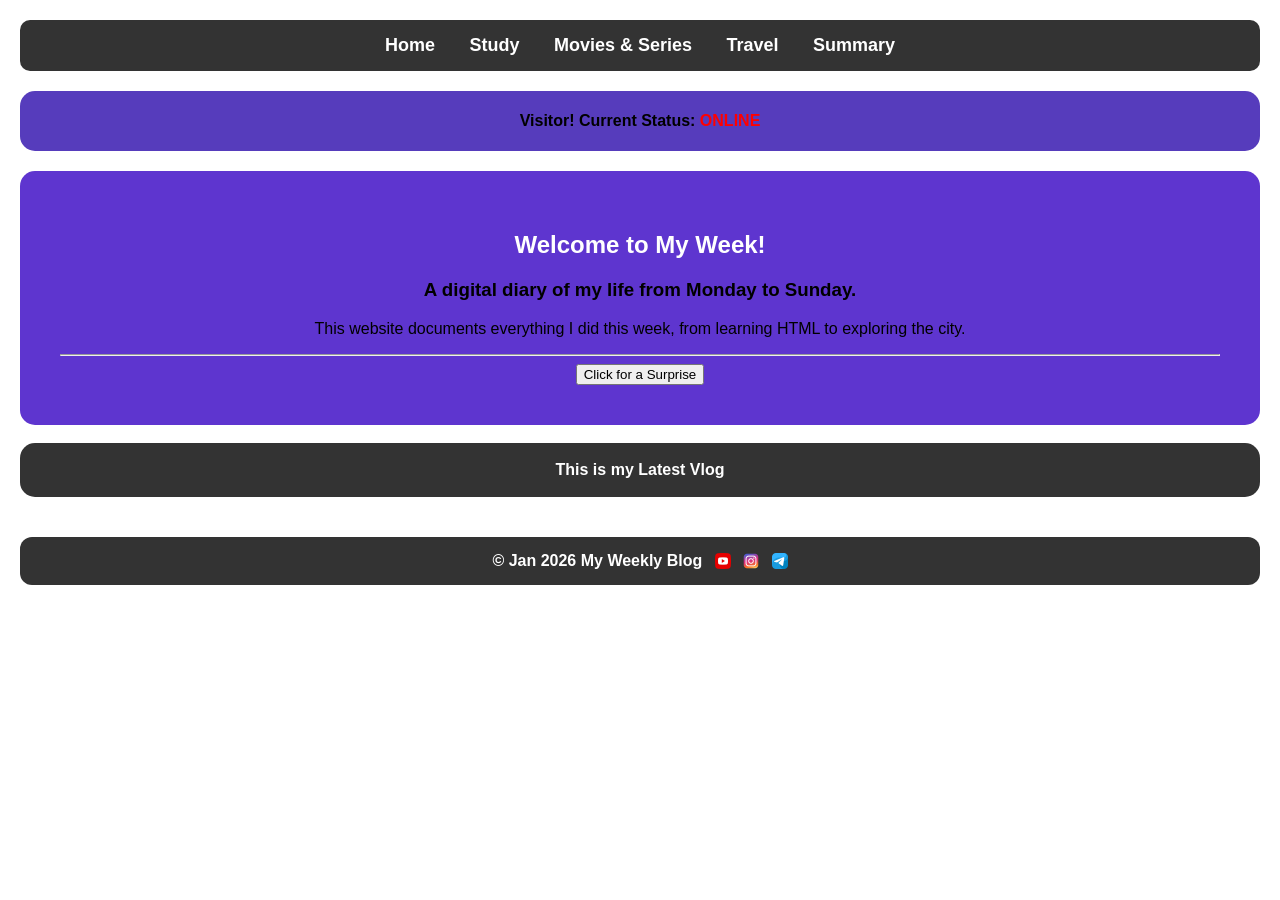
<file: index.html>
<!DOCTYPE html>
<html lang="en">
<head>
    <meta charset="UTF-8">
    <meta name="viewport" content="width=device-width, initial-scale=1.0">
    <title>My Week - Home</title>
    <style>
        body { font-family: Arial, sans-serif; background-image: url("https://img.freepik.com/free-vector/modern-desktop-background-geometric-blue-design-vector_53876-135923.jpg?semt=ais_hybrid&w=740&q=80");
         margin: 0; padding: 20px; text-align: center; }
        nav { background-color: #333; padding: 15px; border-radius: 10px; margin-bottom: 20px; }
        nav a { color: white; text-decoration: none; margin: 0 15px; font-size: 18px; font-weight: bold; }
        nav a:hover { color: #ffeb3b; }
        h1 { color: #ffffff; }
       .content { background-color: lch(35.62% 88.12 302.48); padding: 40px; border-radius: 15px; }
        
        blink { animation: blinker 1s linear infinite; font-weight: bold; color: red; }
        @keyframes blinker { 50% { opacity: 0; } }

        .footer-nav {
            background-color: #333;        
            padding: 15px;
            border-radius: 12px;
            margin-top: 40px;
            text-align: center;
       }

        .footer-nav p {
            color: white;
            font-size: 16px;
            margin: 0;
            font-weight: bold;
      }

        .vlog-container {
            display: flex;
            justify-content: center;
            margin-top: 25px;
        }

        .vlog-container video {         
            border-radius: 15px;
            border: 3px solid #333;
            box-shadow: 0 8px 20px rgba(0,0,0,0.25);
            transition: transform 0.4s ease, box-shadow 0.4s ease;
            cursor: pointer;
        }

        .vlog-container video:hover {
            transform: scale(1.05);
            box-shadow: 0 12px 30px rgba(0,0,0,0.5);
         }

        .social-icon {
            width: 1em;
            height: 1em;
            margin-left: 8px;
            vertical-align: middle;
            cursor: pointer;
            transition: transform 0.3s ease;
        }

        .status-banner {
            background-color: #563cbc;
            padding: 5px;
            border-radius: 15px;
            margin-bottom: 20px;
        }



    </style>
</head>
<body>

    <nav>
        <a href="index.html">Home</a>
        <a href="study.html">Study</a>
        <a href="movie.html">Movies & Series</a>
        <a href="travel.html">Travel</a>
        <a href="summary.html">Summary</a>
    </nav>

    <article>
        <header>
            <div class="status-banner">
            <p><b> Visitor! Current Status: <blink>ONLINE</blink></b></p>
            </div>
        </header>

        <div class="content">
            <h1>Welcome to My Week!</h1>
            <h3>A digital diary of my life from Monday to Sunday.</h3>
            <p>This website documents everything I did this week, from learning HTML to exploring the city.</p>
            
        
            <hr>
            
            <button onclick="document.getElementById('welcomeDialog').showModal()">Click for a Surprise</button>
        </div>

        

    </article>

    

    <dialog id="welcomeDialog">
        <p>Thanks for visiting my site!</p>
        <form method="dialog">
            <button>Close</button>
        </form>
    </dialog>

    <br>

    <header>
            <div style="background-color:#333 ; padding: 2px; border-radius: 15px; margin-bottom: 10px; color: white;">
            <p><b> This is my Latest Vlog </b></p>
            </div>
        </header>

    


    <script>
        alert("Welcome to the My Weekly Blog!");
    </script>

    <footer class="footer-nav">
    <p>
        &copy; Jan 2026 My Weekly Blog
        <img src="youtube.ico" alt="YouTube" class="social-icon">
        <img src="instagram.ico" alt="Instagram" class="social-icon">
        <img src="telegram.ico" alt="Telegram" class="social-icon">
    </p>
    </footer>

    

</body>
</html>
</file>
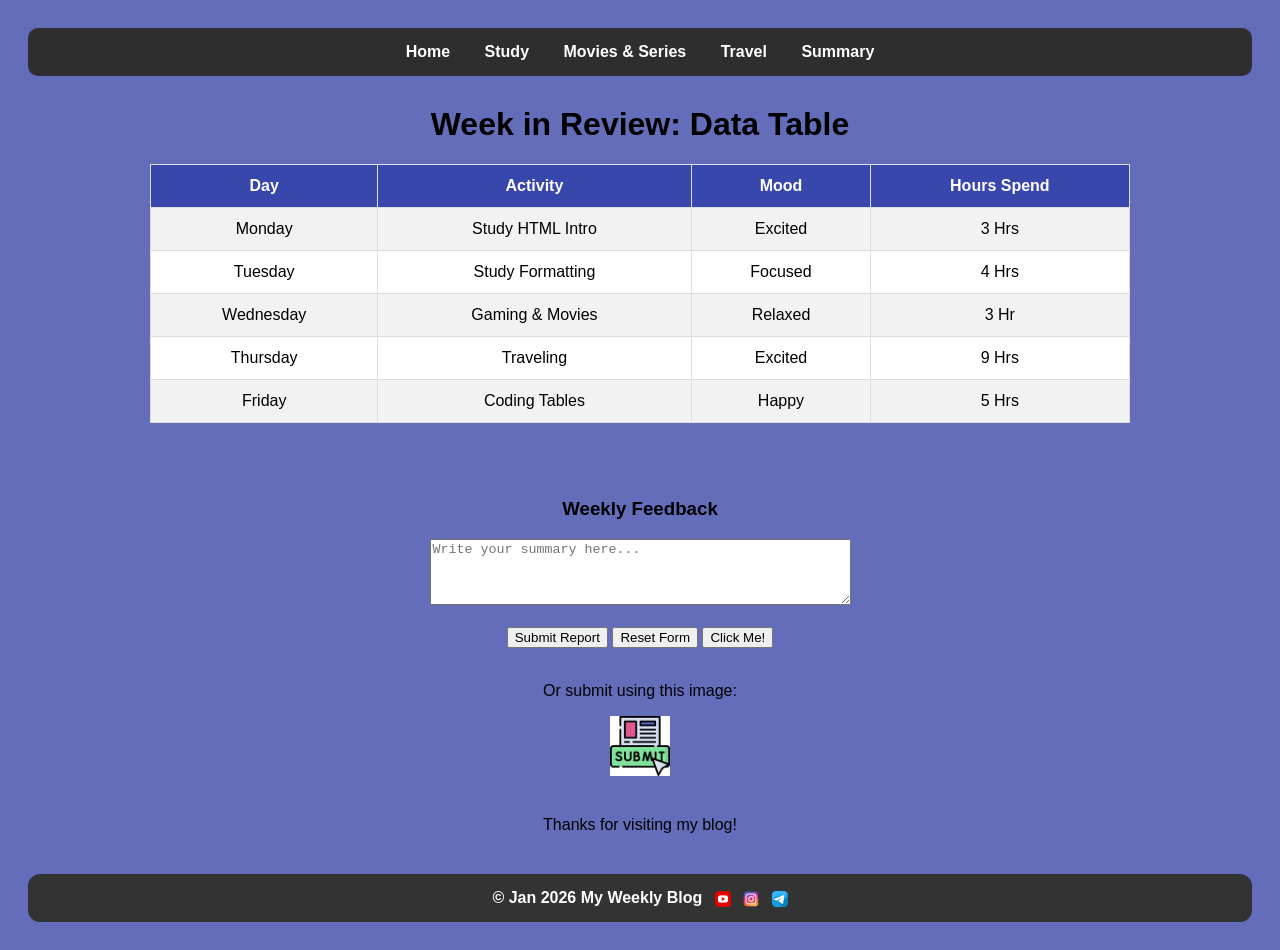
<file: summary.html>
<!DOCTYPE html>
<html lang="en">
<head>
    <meta charset="UTF-8">
    <title>Weekly Summary</title>
    <style>
        body { font-family: Arial, sans-serif; background-color: #646dba; padding: 20px; text-align: center; }
        nav { background-color: hwb(0 18% 82%); padding: 15px; border-radius: 10px; margin-bottom: 30px; }
        nav a { color: white; text-decoration: none; margin: 0 15px; font-weight: bold; }
        
        table { width: 80%; margin: 0 auto; border-collapse: collapse; background-color: white; }
        th, td { border: 1px solid #ddd; padding: 12px; text-align: center; }
        th { background-color:  hwb(232 22% 33%); color: white; }
        tr:nth-child(even) { background-color: #f2f2f2; }

        .footer-nav {
            background-color: #333;        
            padding: 15px;
            border-radius: 12px;
            margin-top: 40px;
            text-align: center;
       }

        .footer-nav p {
            color: white;
            font-size: 16px;
            margin: 0;
            font-weight: bold;
      }
       .social-icon {
            width: 1em;
            height: 1em;
            margin-left: 8px;
            vertical-align: middle;
            cursor: pointer;
            transition: transform 0.3s ease;
        }

    </style>
</head>
<body>
    
    <nav>
        <a href="index.html">Home</a>
        <a href="study.html">Study</a>
        <a href="movie.html">Movies & Series</a>
        <a href="travel.html">Travel</a>
        <a href="summary.html">Summary</a>
    </nav>

    <h1>Week in Review: Data Table</h1>

    <table>
        <tr>
            <th>Day</th>
            <th>Activity</th>
            <th>Mood</th>
            <th>Hours Spend</th>
        </tr>
        <tr>
            <td>Monday</td>
            <td>Study HTML Intro</td>
            <td>Excited</td>
            <td>3 Hrs</td>
        </tr>
        <tr>
            <td>Tuesday</td>
            <td>Study Formatting</td>
            <td>Focused</td>
            <td>4 Hrs</td>
        </tr>
        <tr>
            <td>Wednesday</td>
            <td>Gaming & Movies</td>
            <td>Relaxed</td>
            <td>3 Hr</td>
        </tr>
        <tr>
            <td>Thursday</td>
            <td>Traveling</td>
            <td>Excited</td>
            <td>9 Hrs</td>
        </tr>
        <tr>
            <td>Friday</td>
            <td>Coding Tables</td>
            <td>Happy</td>
            <td>5 Hrs</td>
        </tr>
    </table>

    <br><br>

    <div style="background-color: #646dba; width: 80%; margin: 0 auto; padding: 20px; border-radius: 10px;">
        <h3>Weekly Feedback</h3>
        <form>
            <textarea rows="4" cols="50" placeholder="Write your summary here..."></textarea><br><br>
            
            <input type="hidden" name="user_id" value="12345">

            <input type="submit" value="Submit Report">
            <input type="reset" value="Reset Form">
            <input type="button" value="Click Me!" onclick="alert('Every day is a new opportunity. Make the most of it')">
            <br><br>
            
            <p>Or submit using this image:</p>
            <input 
                 type="image" 
                 src="submit.jpg" 
                 alt="Submit"
                 style="width:60px; height:auto;">

        </form>
    </div>

    <p>Thanks for visiting my blog!</p>

     <footer class="footer-nav">
    <p>
        &copy; Jan 2026 My Weekly Blog
        <img src="youtube.ico" alt="YouTube" class="social-icon">
        <img src="instagram.ico" alt="Instagram" class="social-icon">
        <img src="telegram.ico" alt="Telegram" class="social-icon">
    </p>
    </footer>

</body>
</html>
</file>
